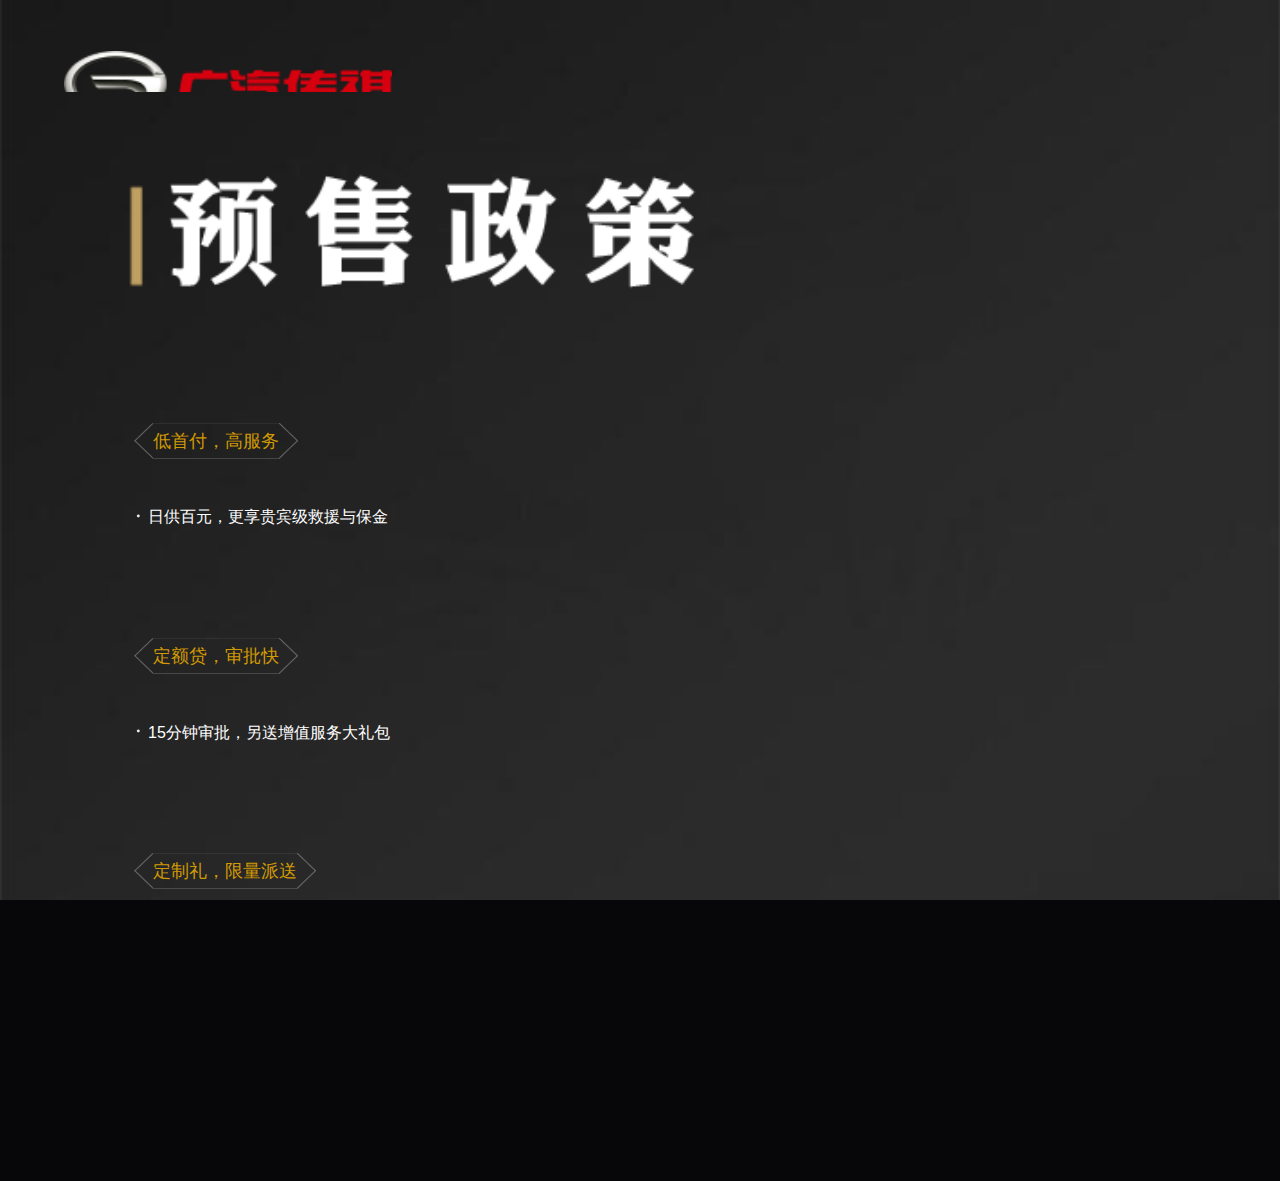
<file: html/sale.html>
<!DOCTYPE html>
<html lang="en" xmlns="http://www.w3.org/1999/html">
<head>
	<meta charset="UTF-8">
    <meta name="apple-mobile-web-app-capable" content="yes">
    <meta name="viewport" content=" initial-scale=1.0, maximum-scale=1.0, user-scalable=no"/>
    <meta name="format-detection" content="telephone=no">
    <meta name="wxm:timeline_title" content="为征服而来，传祺GS8霸气来袭">
    <meta name="wxm:appmessage_title" content="为征服而来，传祺GS8霸气来袭">
    <meta name="wxm:appmessage_desc" content="预售政策--为征服而来，传祺GS8霸气来袭">
    <!-- 分享缩略图，必须为绝对路径-->
    <!-- 分享链接-->
	<title>为征服而来，传祺GS8霸气来袭</title>
    <link rel="stylesheet" href="../css/style-chuanqi.css"/>
    <link rel="stylesheet" href="../css/commen.css"/>
    <style>
        html, body {
            height: 100%;
            -webkit-box-sizing: border-box;
            box-sizing: border-box;
            overflow: hidden;
            background-color: #070709;
        }
    </style>
</head>
<body>

    <!--容器 begin-->
    <div class="wrap main-wrap">
        <header class="header">
            <div class="logo"><img src="../img/logo.png" alt="logo"/></div>
        </header>
        <contain class="contain">
            <div class="sale main">
                <div class="bigtitle">
                    <img src="../img/sale-01.png"/>
                </div>
                <div class="sale-list" id="sale-list1">
                    <div class="title">低首付，高服务</div>
                    <div class="info">日供百元，更享贵宾级救援与保金</div>
                </div>
                <div class="sale-list" id="sale-list2">
                    <div class="title">定额贷，审批快</div>
                    <div class="info">15分钟审批，另送增值服务大礼包</div>
                </div>
                <div class="sale-list" id="sale-list3">
                    <div class="title">定制礼，限量派送</div>
                    <div class="info">5000台GS8专属越野踏板套件限量赠送</div>
                </div>
                <div class="sale-list" id="sale-list4">
                    <div class="title">等候礼，特享福利</div>
                    <div class="info">交车时间超过3个月，另享权益保护福利</div>
                </div>
            </div>
        </contain>
    </div>
    <!--容器 end-->
</body>
</html>
</file>
<file: css/style-chuanqi.css>
@charset "utf-8";
@keyframes arrow {
  0% {
    bottom: 3%;
  }
  20% {
    bottom: 3%;
  }
  100% {
    bottom: 5%;
    opacity: 0;
  }
}
@-webkit-keyframes arrow {
  0% {
    bottom: 3%;
  }
  20% {
    bottom: 3%;
  }
  100% {
    bottom: 5%;
    opacity: 0;
  }
}
@-moz-keyframes arrow {
  0% {
    bottom: 3%;
  }
  20% {
    bottom: 3%;
  }
  100% {
    bottom: 5%;
    opacity: 0;
  }
}
@-ms-keyframes arrow {
  0% {
    bottom: 3%;
  }
  20% {
    bottom: 3%;
  }
  100% {
    bottom: 5%;
    opacity: 0;
  }
}
@-o-keyframes arrow {
  0% {
    bottom: 3%;
  }
  20% {
    bottom: 3%;
  }
  100% {
    bottom: 5%;
    opacity: 0;
  }
}
@keyframes saleB {
  0% {
    width: 0%;
    visibility: visible;
  }
  100% {
    width: 100%;
  }
}
@-webkit-keyframes saleB {
  0% {
    width: 0%;
    visibility: visible;
  }
  100% {
    width: 100%;
  }
}
@-moz-keyframes saleB {
  0% {
    width: 0%;
    visibility: visible;
  }
  100% {
    width: 100%;
  }
}
@-ms-keyframes saleB {
  0% {
    width: 0%;
    visibility: visible;
  }
  100% {
    width: 100%;
  }
}
@-o-keyframes saleB {
  0% {
    width: 0%;
    visibility: visible;
  }
  100% {
    width: 100%;
  }
}
@keyframes saleA {
  0% {
    -webkit-transform: translateX(-500px);
    -moz-transform: translateX(-500px);
    -ms-transform: translateX(-500px);
    -o-transform: translateX(-500px);
    transform: translateX(-500px);
  }
  100% {
    -webkit-transform: translateX(0px);
    -moz-transform: translateX(0px);
    -ms-transform: translateX(0px);
    -o-transform: translateX(0px);
    transform: translateX(0px);
  }
}
@-webkit-keyframes saleA {
  0% {
    -webkit-transform: translateX(-500px);
    -moz-transform: translateX(-500px);
    -ms-transform: translateX(-500px);
    -o-transform: translateX(-500px);
    transform: translateX(-500px);
  }
  100% {
    -webkit-transform: translateX(0px);
    -moz-transform: translateX(0px);
    -ms-transform: translateX(0px);
    -o-transform: translateX(0px);
    transform: translateX(0px);
  }
}
@-moz-keyframes saleA {
  0% {
    -webkit-transform: translateX(-500px);
    -moz-transform: translateX(-500px);
    -ms-transform: translateX(-500px);
    -o-transform: translateX(-500px);
    transform: translateX(-500px);
  }
  100% {
    -webkit-transform: translateX(0px);
    -moz-transform: translateX(0px);
    -ms-transform: translateX(0px);
    -o-transform: translateX(0px);
    transform: translateX(0px);
  }
}
@-ms-keyframes saleA {
  0% {
    -webkit-transform: translateX(-500px);
    -moz-transform: translateX(-500px);
    -ms-transform: translateX(-500px);
    -o-transform: translateX(-500px);
    transform: translateX(-500px);
  }
  100% {
    -webkit-transform: translateX(0px);
    -moz-transform: translateX(0px);
    -ms-transform: translateX(0px);
    -o-transform: translateX(0px);
    transform: translateX(0px);
  }
}
@-o-keyframes saleA {
  0% {
    -webkit-transform: translateX(-500px);
    -moz-transform: translateX(-500px);
    -ms-transform: translateX(-500px);
    -o-transform: translateX(-500px);
    transform: translateX(-500px);
  }
  100% {
    -webkit-transform: translateX(0px);
    -moz-transform: translateX(0px);
    -ms-transform: translateX(0px);
    -o-transform: translateX(0px);
    transform: translateX(0px);
  }
}
/*加载*/
.loading {
  width: 100%;
  text-align: center;
  color: #fff;
  position: absolute;
  top: 50%;
  font-size: 20px;
}
/*容器*/
.wrap {
  height: 100%;
  background: url("../img/index_bg.jpg");
  -webkit-background-size: cover;
  -moz-background-size: cover;
  -ms-background-size: cover;
  -o-background-size: cover;
  background-size: cover;
  position: relative;
}
.wrap.hide {
  display: none;
}
.main-wrap {
  background-image: url("../img/main_bg.jpg");
  /*产品卖点页面样式sale*/
}
.main-wrap section {
  background: url("../img/main_bg.jpg");
  -webkit-background-size: cover;
  -moz-background-size: cover;
  -ms-background-size: cover;
  -o-background-size: cover;
  background-size: cover;
  position: relative;
}
.main-wrap section.active .pro_detail .pro_detail_02 {
  margin-left: 0px;
}
.main-wrap section.active .pro_detail .pro_detail_03 {
  margin-right: 0px;
}
.main-wrap section.active .pro_detail .pro_detail_12 {
  opacity: 1;
}
.main-wrap section.active .pro_detail .pro_detail_13 {
  -webkit-transform: translateX(0px);
  -moz-transform: translateX(0px);
  -ms-transform: translateX(0px);
  -o-transform: translateX(0px);
  transform: translateX(0px);
}
.main-wrap section.active .pro_detail .pro_detail_22 {
  opacity: 1;
}
.main-wrap section.active .pro_detail .pro_detail_23 {
  -webkit-transform: translateX(0px);
  -moz-transform: translateX(0px);
  -ms-transform: translateX(0px);
  -o-transform: translateX(0px);
  transform: translateX(0px);
}
.main-wrap section.active .pro_detail .pro_detail_24 {
  -webkit-transform: translateX(0px);
  -moz-transform: translateX(0px);
  -ms-transform: translateX(0px);
  -o-transform: translateX(0px);
  transform: translateX(0px);
}
.main-wrap section.active .pro_detail .pro_detail_31 {
  opacity: 1;
}
.main-wrap section.active .pro_detail .pro_detail_32 {
  -webkit-transform: translateX(0px);
  -moz-transform: translateX(0px);
  -ms-transform: translateX(0px);
  -o-transform: translateX(0px);
  transform: translateX(0px);
}
.main-wrap section.active .pro_detail .pro_detail_33 {
  -webkit-transform: translateX(0px);
  -moz-transform: translateX(0px);
  -ms-transform: translateX(0px);
  -o-transform: translateX(0px);
  transform: translateX(0px);
}
.main-wrap section.active .pro_detail .pro_detail_34 {
  -webkit-transform: translateX(0px);
  -moz-transform: translateX(0px);
  -ms-transform: translateX(0px);
  -o-transform: translateX(0px);
  transform: translateX(0px);
}
.main-wrap section .pro_detail {
  width: 100%;
  text-align: center;
}
.main-wrap section .pro_detail div {
  width: 85%;
  margin: 0 auto;
}
.main-wrap section .pro_detail div img {
  display: block;
  width: 100%;
}
.main-wrap section .pro_detail .pro_detail_01 {
  margin: 15% auto;
}
.main-wrap section .pro_detail .pro_detail_02 {
  width: 90%;
  float: left;
  margin-left: -1000px;
  -webkit-transition: all 0.5s;
  -moz-transition: all 0.5s;
  -ms-transition: all 0.5s;
  -o-transition: all 0.5s;
  transition: all 0.5s;
}
.main-wrap section .pro_detail .pro_detail_03 {
  width: 90%;
  margin-top: 7%;
  float: right;
  margin-right: -1000px;
  -webkit-transition: all 0.5s 0.5s;
  -moz-transition: all 0.5s 0.5s;
  -ms-transition: all 0.5s 0.5s;
  -o-transition: all 0.5s 0.5s;
  transition: all 0.5s 0.5s;
}
.main-wrap section .pro_detail .pro_detail_11 {
  width: 75%;
}
.main-wrap section .pro_detail .pro_detail_11 img {
  width: 70%;
}
.main-wrap section .pro_detail .pro_detail_12 {
  width: 75%;
  margin-top: 5%;
  margin-bottom: 5%;
  opacity: 0;
  -webkit-transition: all 0.5s;
  -moz-transition: all 0.5s;
  -ms-transition: all 0.5s;
  -o-transition: all 0.5s;
  transition: all 0.5s;
}
.main-wrap section .pro_detail .pro_detail_13 {
  -webkit-transform: translateX(-500px);
  -moz-transform: translateX(-500px);
  -ms-transform: translateX(-500px);
  -o-transform: translateX(-500px);
  transform: translateX(-500px);
  -webkit-transition: all 0.5s 0.5s;
  -moz-transition: all 0.5s 0.5s;
  -ms-transition: all 0.5s 0.5s;
  -o-transition: all 0.5s 0.5s;
  transition: all 0.5s 0.5s;
}
.main-wrap section .pro_detail .pro_detail_21 {
  margin-top: 5%;
  width: 70%;
}
.main-wrap section .pro_detail .pro_detail_21 img {
  width: 70%;
}
.main-wrap section .pro_detail .pro_detail_22 {
  width: 85%;
  margin: 15% auto 8%;
  opacity: 0;
  -webkit-transition: all 0.5s;
  -moz-transition: all 0.5s;
  -ms-transition: all 0.5s;
  -o-transition: all 0.5s;
  transition: all 0.5s;
}
.main-wrap section .pro_detail .pro_detail_23 {
  width: 95%;
  margin: 12% auto 2%;
  -webkit-transform: translateX(-500px);
  -moz-transform: translateX(-500px);
  -ms-transform: translateX(-500px);
  -o-transform: translateX(-500px);
  transform: translateX(-500px);
  -webkit-transition: all 0.5s 0.5s;
  -moz-transition: all 0.5s 0.5s;
  -ms-transition: all 0.5s 0.5s;
  -o-transition: all 0.5s 0.5s;
  transition: all 0.5s 0.5s;
}
.main-wrap section .pro_detail .pro_detail_24 {
  width: 95%;
  margin: 8% auto 2%;
  -webkit-transform: translateX(1000px);
  -moz-transform: translateX(1000px);
  -ms-transform: translateX(1000px);
  -o-transform: translateX(1000px);
  transform: translateX(1000px);
  -webkit-transition: all 0.5s 0.5s;
  -moz-transition: all 0.5s 0.5s;
  -ms-transition: all 0.5s 0.5s;
  -o-transition: all 0.5s 0.5s;
  transition: all 0.5s 0.5s;
}
.main-wrap section .pro_detail .pro_detail_31 {
  width: 100%;
  opacity: 0;
  -webkit-transition: all 0.5s;
  -moz-transition: all 0.5s;
  -ms-transition: all 0.5s;
  -o-transition: all 0.5s;
  transition: all 0.5s;
}
.main-wrap section .pro_detail .pro_detail_32 {
  -webkit-transform: translateX(-500px);
  -moz-transform: translateX(-500px);
  -ms-transform: translateX(-500px);
  -o-transform: translateX(-500px);
  transform: translateX(-500px);
  -webkit-transition: all 0.5s 0.5s;
  -moz-transition: all 0.5s 0.5s;
  -ms-transition: all 0.5s 0.5s;
  -o-transition: all 0.5s 0.5s;
  transition: all 0.5s 0.5s;
}
.main-wrap section .pro_detail .pro_detail_33 {
  -webkit-transform: translateX(1000px);
  -moz-transform: translateX(1000px);
  -ms-transform: translateX(1000px);
  -o-transform: translateX(1000px);
  transform: translateX(1000px);
  -webkit-transition: all 0.5s 0.5s;
  -moz-transition: all 0.5s 0.5s;
  -ms-transition: all 0.5s 0.5s;
  -o-transition: all 0.5s 0.5s;
  transition: all 0.5s 0.5s;
}
.main-wrap section .pro_detail .pro_detail_34 {
  -webkit-transform: translateX(-500px);
  -moz-transform: translateX(-500px);
  -ms-transform: translateX(-500px);
  -o-transform: translateX(-500px);
  transform: translateX(-500px);
  -webkit-transition: all 0.5s 0.5s;
  -moz-transition: all 0.5s 0.5s;
  -ms-transition: all 0.5s 0.5s;
  -o-transition: all 0.5s 0.5s;
  transition: all 0.5s 0.5s;
}
.main-wrap section .screen-arrow {
  position: absolute;
  width: 44px;
  height: 24px;
  background-image: url("../img/screen_arrow.png");
  background-size: contain;
  bottom: 3%;
  left: 50%;
  margin-left: -22px;
  -webkit-animation: arrow 1s linear forwards infinite;
  -moz-animation: arrow 1s linear forwards infinite;
  -ms-animation: arrow 1s linear forwards infinite;
  -o-animation: arrow 1s linear forwards infinite;
  animation: arrow 1s linear forwards infinite;
}
/*logo部分*/
.header {
  padding-top: 4%;
  padding-left: 5%;
}
.header .logo {
  width: 27%;
  height: 41px;
  overflow: hidden;
}
.header .logo img {
  width: 100%;
}
/*主体部分样式 begin*/
.contain {
  width: 100%;
  /*首页样式begin*/
  /*首页样式end*/
  /*销售政策页面样式sale*/
  /*抢先预订页面样式sale*/
}
.contain .index-signs {
  width: 100%;
}
.contain .index-signs div {
  width: 80%;
  margin: 0 auto;
  margin-top: 4%;
  text-align: center;
}
.contain .index-signs div img {
  width: 100%;
}
.contain .index-signs div:nth-child(1) {
  text-align: right;
  margin-top: 10%;
}
.contain .index-signs div:nth-child(1) img {
  width: 60%;
}
.contain .index-signs div:nth-child(3) {
  margin-top: 5.9%;
}
.contain .index-btns {
  width: 100%;
  height: 8%;
  margin: 0 auto;
  position: absolute;
  bottom: 8%;
}
.contain .index-btns div {
  float: left;
  width: 27%;
  padding: 0 3%;
  height: 100%;
  text-align: center;
  background: url('../img/index_05.png') no-repeat;
  background-size: contain;
  background-origin: content-box;
}
.contain .index-btns div:nth-child(2) {
  background-image: url('../img/index_06.png');
}
.contain .index-btns div:nth-child(3) {
  background-image: url('../img/index_07.png');
}
.contain .index-btns div a {
  display: block;
  height: 100%;
  width: 100%;
}
.contain .index-btns div a img {
  width: 100%;
}
.contain .main {
  width: 75%;
  margin: 0 auto;
}
.contain .main .bigtitle {
  margin-top: 7%;
  margin-bottom: 12%;
}
.contain .main .bigtitle img {
  width: 58%;
}
.contain .main .sale-list {
  -webkit-animation: saleA 1s linear;
  -moz-animation: saleA 1s linear;
  -ms-animation: saleA 1s linear;
  -o-animation: saleA 1s linear;
  animation: saleA 1s linear;
  position: relative;
}
.contain .main .sale-list .title {
  color: #d19902;
  font-size: 16px;
  height: 32px;
  line-height: 32px;
  display: inline-block;
  -webkit-box-sizing: content-box;
  -moz-box-sizing: content-box;
  -ms-box-sizing: content-box;
  -o-box-sizing: content-box;
  box-sizing: content-box;
  background: url("../img/sale-02.png") no-repeat;
  -webkit-background-size: cover;
  -moz-background-size: cover;
  -ms-background-size: cover;
  -o-background-size: cover;
  background-size: cover;
  background-position: -20px 0px;
  vertical-align: middle;
  position: relative;
  left: 25px;
}
.contain .main .sale-list .title::before,
.contain .main .sale-list .title::after {
  content: "";
  display: inline-block;
  vertical-align: middle;
  width: 18px;
  height: 32px;
  background: url("../img/sale-02.png") no-repeat;
  background-size: cover;
  position: absolute;
  top: 0;
}
.contain .main .sale-list .title::before {
  left: -18px;
}
.contain .main .sale-list .title::after {
  background-position: right center;
  right: -18px;
}
.contain .main .sale-list .info {
  -webkit-animation: saleB 1s linear backwards 1s;
  -moz-animation: saleB 1s linear backwards 1s;
  -ms-animation: saleB 1s linear backwards 1s;
  -o-animation: saleB 1s linear backwards 1s;
  animation: saleB 1s linear backwards 1s;
  margin: 4% 0 10% 0;
  color: #fff;
  font-size: 14px;
  height: 32px;
  overflow: hidden;
  line-height: 32px;
  position: relative;
  text-indent: 20px;
}
.contain .main .sale-list .info::before {
  content: "";
  display: inline-block;
  position: absolute;
  top: 0px;
  left: 0px;
  width: 20px;
  height: 32px;
  background: url("../img/sale-03.png") no-repeat center center;
  -webkit-background-size: 7px 7px;
  -moz-background-size: 7px 7px;
  -ms-background-size: 7px 7px;
  -o-background-size: 7px 7px;
  background-size: 7px 7px;
}
.contain .book .bigtitle {
  margin-top: 7%;
  margin-bottom: 20%;
}
.contain .book .bigtitle img {
  width: 75%;
}
.contain .book p {
  margin-left: -11%;
  width: 122%;
  color: #fff;
  text-align: center;
}
.contain .book form {
  margin: 10% 0 0 -7%;
  width: 114%;
  color: #fff;
}
.contain .book form input {
  -webkit-box-sizing: border-box;
  -moz-box-sizing: border-box;
  -ms-box-sizing: border-box;
  -o-box-sizing: border-box;
  box-sizing: border-box;
  width: 48%;
  margin: 4% 2% 4% 0;
  float: left;
  border: 2px solid #8e8e8e;
  -webkit-border-radius: 2px;
  -moz-border-radius: 2px;
  -ms-border-radius: 2px;
  -o-border-radius: 2px;
  border-radius: 2px;
  font-size: 14px;
  font-family: "Microsoft YaHei";
  padding: 15px;
  background-color: #2b2b2b;
}
.contain .book form input#agency {
  width: 100%;
}
.contain .book form input:nth-child(2n) {
  margin: 4% 0 4% 2%;
}
.contain .book form button {
  position: absolute;
  margin-top: 70%;
  left: 50%;
  margin-left: -60px;
  display: block;
  width: 140px;
  height: 44px;
  background: url("../img/book-02.png") no-repeat;
  -webkit-background-size: contain;
  -moz-background-size: contain;
  -ms-background-size: contain;
  -o-background-size: contain;
  background-size: contain;
}
/*主体部分样式 end*/
@media screen and (max-width: 350px) and (min-width: 320px) {
  /*主体部分样式 begin*/
  .contain {
    /*销售预订页面样式sale*/
    /*主体部分样式 end*/
  }
  .contain .main {
    width: 80%;
  }
  .contain .main .sale-list .info {
    margin: 4% 0 7% 0;
    font-size: 12px;
    height: 32px;
    overflow: hidden;
    line-height: 32px;
    text-indent: 10px;
  }
  .contain .main .sale-list .info::before {
    width: 10px;
    background-size: 5px 5px;
  }
  .contain .book p {
    font-size: 12px;
  }
  .contain .book form input {
    padding: 10px;
  }
  .contain .book form button {
    bottom: 12%;
    width: 120px;
    height: 40px;
  }
}
@media screen and (min-width: 400px) {
  /*主体部分样式 begin*/
  .contain {
    /*销售预订页面样式sale*/
  }
  .contain .main {
    width: 80%;
  }
  .contain .main .sale-list .title {
    font-size: 18px;
    height: 36px;
    line-height: 36px;
    background-position: -25px 0px;
    left: 25px;
  }
  .contain .main .sale-list .title::before,
  .contain .main .sale-list .title::after {
    width: 20px;
    height: 36px;
  }
  .contain .main .sale-list .title::before {
    left: -20px;
  }
  .contain .main .sale-list .title::after {
    right: -20px;
  }
  .contain .main .sale-list .info {
    font-size: 16px;
    height: 36px;
    overflow: hidden;
    line-height: 36px;
  }
  .contain .book p {
    font-size: 16px;
  }
  /*主体部分样式 end*/
}
</file>
<file: css/commen.css>
@charset "utf-8";
html,
body {
  height: 100%;
  -webkit-box-sizing: border-box;
  box-sizing: border-box;
}
body {
  padding: 0;
  margin: 0;
  font-size: 14px;
  font-family: "Microsoft YaHei", simhei, simsun, sans-serif;
}
.pro {
  width: 100%;
  height: 100%;
  overflow: hidden;
}
.screen {
  width: 100%;
  height: 100%;
  overflow: hidden;
  -webkit-backface-visibility: hidden;
  -webkit-perspective: 1000px;
}
.clearfix::before,
.clearfix::after {
  content: '';
  height: 0;
  line-height: 0;
  display: block;
  visibility: hidden;
  clear: both;
}
p,
input {
  padding: 0;
  margin: 0;
}
p {
  line-height: 150%;
}
input[type="text"],
button {
  border: none;
  outline: none;
  resize: none;
  color: #fff;
  /*清除移动端默认的阴影效果*/
  -webkit-appearance: none;
  /*设置表单元素不自带浏览器默认样式*/
}
</file>
